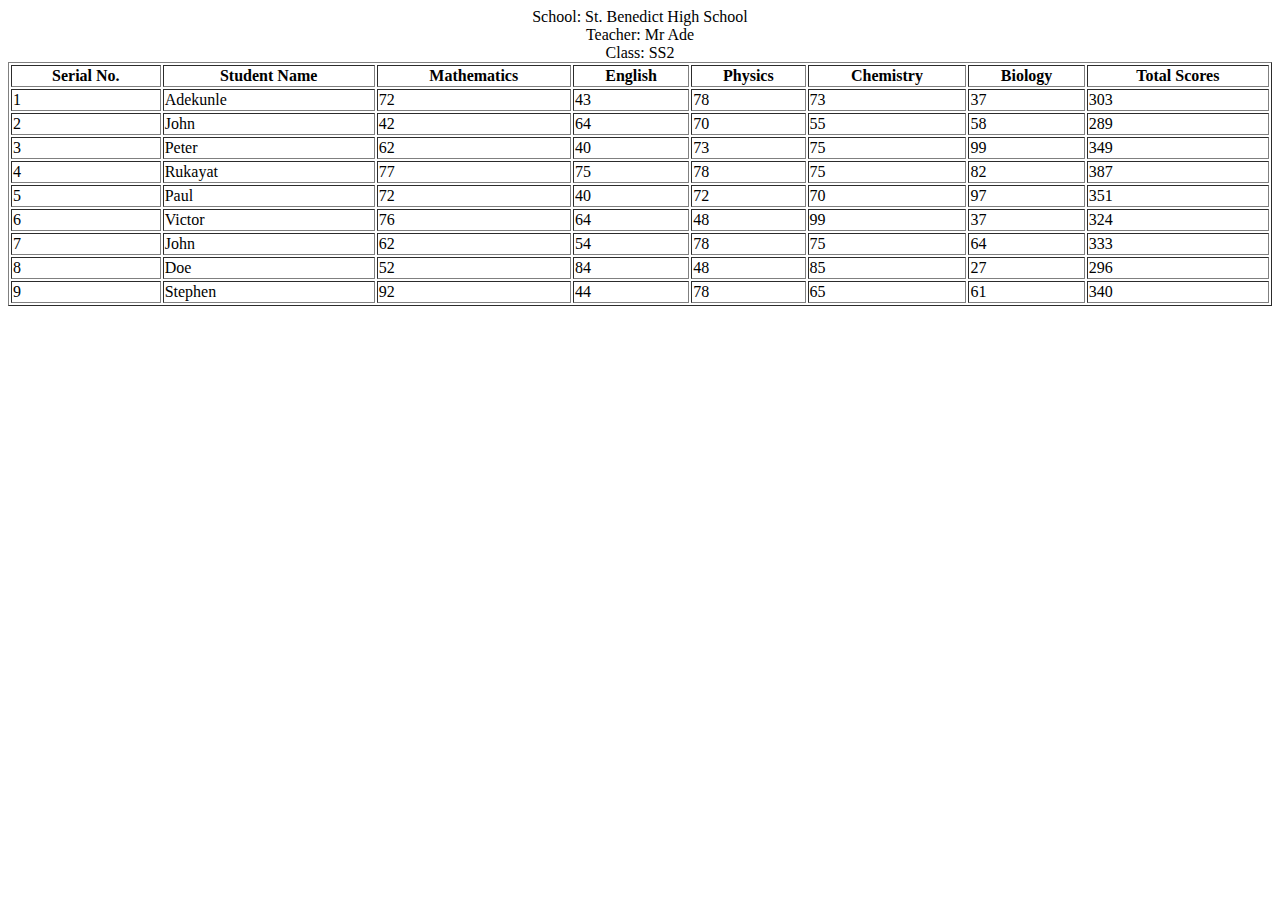
<file: ZURI TABLE.html>
<!DOCTYPE html>
<html lang="en">
<head>
    <meta charset="UTF-8">
    <meta http-equiv="X-UA-Compatible" content="IE=edge">
    <meta name="viewport" content="width=device-width, initial-scale=1.0">
    <title>Document</title>
</head>

<body>
    <table width="100%" border="1px" solid black; border-spacing="5px" ; padding="5px">
        <caption id="school"> School: St. Benedict High School</caption>
        <caption id="teacher"> Teacher: Mr Ade</caption>
        <caption id="class"> Class: SS2</caption>
        <thead>
            <tr class="headings">
                <th>Serial No.</th>
                <th>Student Name</th>
                <th>Mathematics</th>
                <th>English</th>
                <th>Physics</th>
                <th>Chemistry</th>
                <th>Biology</th>
                <th colspan="2">Total Scores</th>
            </tr>
        </thead>
        <tbody>
            <tr class="student">
                <td>1</td>
                <td>Adekunle</td>
                <td class="score">72</td>
                <td class="score">43</td>
                <td class="score">78</td>
                <td class="score">73</td>
                <td class="score">37</td>
                <td colspan="2">303</td>
            </tr>
            <tr class="student">
                <td >2</td>
                <td>John</td>
                <td class="score">42</td>
                <td class="score">64</td>
                <td class="score">70</td>
                <td class="score">55</td>
                <td class="score">58</td>
                <td colspan="2">289</td>
            </tr>
            <tr class="student">
                <td>3</td>
                <td>Peter</td>
                <td class="score">62</td>
                <td class="score">40</td>
                <td class="score">73</td>
                <td class="score">75</td>
                <td class="score">99</td>
                <td colspan="2">349</td>
            </tr>
            <tr class="student">
                <td>4</td>
                <td>Rukayat</td>
                <td class="score">77</td>
                <td class="score">75</td>
                <td class="score">78</td>
                <td class="score">75</td>
                <td class="score">82</td>
                <td colspan="2">387</td>
            </tr>
            <tr class="student">
                <td>5</td>
                <td>Paul</td>
                <td class="score">72</td>
                <td class="score">40</td>
                <td class="score">72</td>
                <td class="score">70</td>
                <td class="score">97</td>
                <td colspan="2">351</td>
            </tr>
            <tr class="student">
                <td>6</td>
                <td>Victor</td>
                <td class="score">76</td>
                <td class="score">64</td>
                <td class="score">48</td>
                <td class="score">99</td>
                <td class="score">37</td>
                <td colspan="2">324</td>
            </tr>
            <tr class="student">
                <td>7</td>
                <td>John</td>
                <td class="score">62</td>
                <td class="score">54</td>
                <td class="score">78</td>
                <td class="score">75</td>
                <td class="score">64</td>
                <td colspan="2">333</td>
            </tr>
            <tr class="student">
                <td>8</td>
                <td>Doe</td>
                <td class="score">52</td>
                <td class="score">84</td>
                <td class="score">48</td>
                <td class="score">85</td>
                <td class="score">27</td>
                <td colspan="2">296</td>
            </tr>
            <tr class="student">
                <td>9</td>
                <td>Stephen</td>
                <td class="score">92</td>
                <td class="score">44</td>
                <td class="score">78</td>
                <td class="score">65</td>
                <td class="score">61</td>
                <td colspan="2">340</td>
            </tr>
        </tbody>
    </table>
</body>
</html>
</file>
